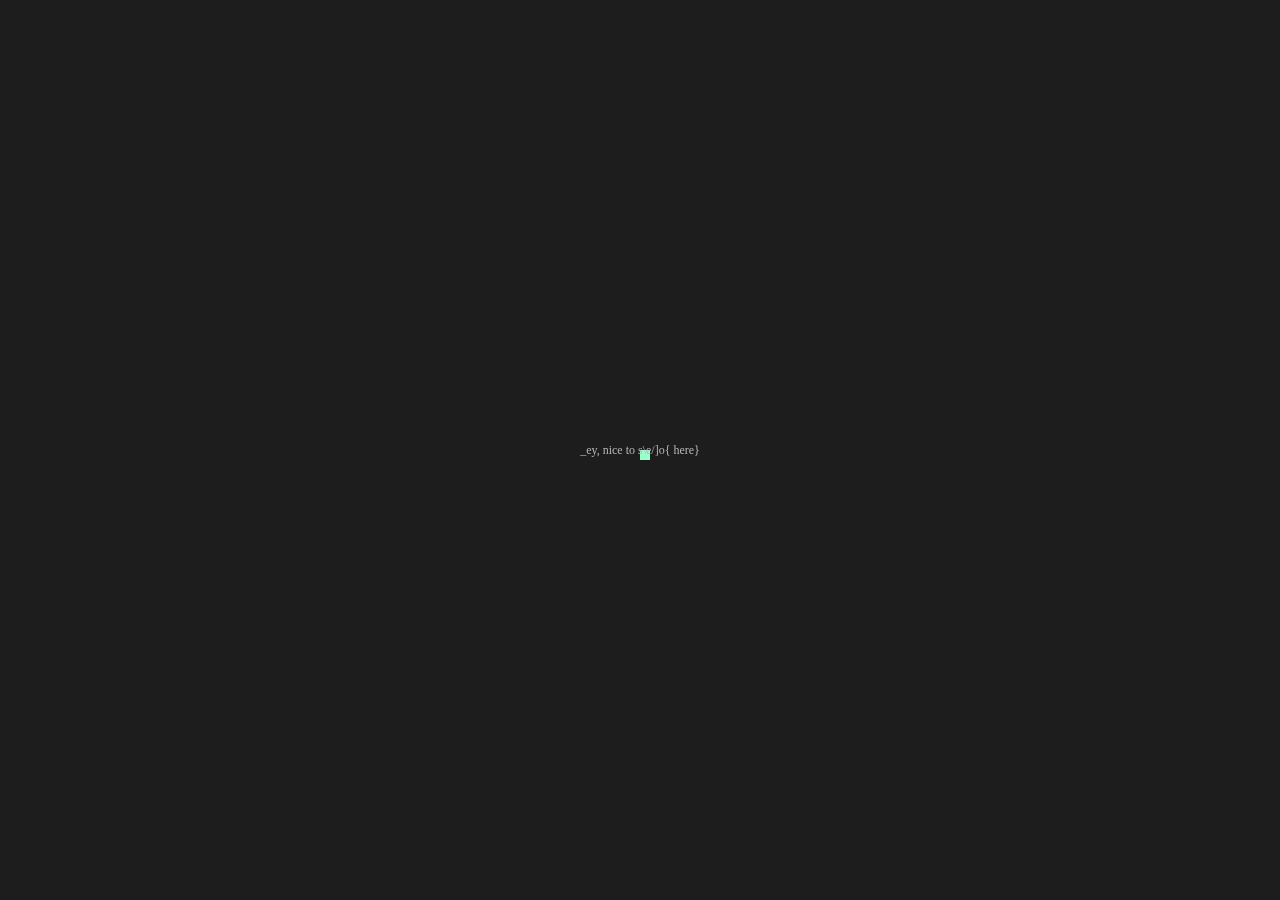
<file: index.html>
<!DOCTYPE html>

<html lang="en">
  <head>
    <meta http-equiv="content-type" content="text/html; charset=utf-8" />

    <meta content="width=device-width, initial-scale=1.0, minimum-scale=1.0, maximum-scale=1.0" name="viewport" />
    
    <meta content="IE=EDGE" http-equiv="X-UA-Compatible" />

    <title>. nico cherubin . independent . interactive designer .</title>

    <meta name="description" content="nico cherubin, independent interactive designer, italy based, technology passionate! excited to build wonderful digital products and funny user experience." />

    <meta name="keywords" content="freelance, graphic designer, user interface design, interection design, wireframe, prototype, digital designer, web designer, mobile application, prototipazione applicativi mobili, app, ios, android, verona, italia, italy" />

    <meta name="generator" content="ProcessWire 3.0.98" />

    <meta property="og:locale" content="en" />
    
    <meta property="og:type" content="website" />
    
    <meta property="og:title" content=". nico cherubin . independent . interactive designer ." />
    
    <meta property="og:description" content="nico cherubin, independent interactive designer, italy based, technology passionate! excited to build wonderful digital products and funny user experience." />
    
    <meta property="og:url" content="https://www.nicocherubin.com/" />
    
    <meta property="og:site_name" content="Nico Cherubin" />
    
    <meta property="og:image" content="https://www.nicocherubin.com/site/templates/img/og-image.png" />
    
    <meta property="og:image:width" content="1200" />

    <meta property="og:image:height" content="630" />

    <meta name="twitter:card" content="summary" />
    
    <meta name="twitter:description" content="nico cherubin, independent interactive designer, italy based, technology passionate! excited to build wonderful digital products and funny user experience." />
    
    <meta name="twitter:title" content=". nico cherubin . independent . interactive designer ." />
    
    <meta name="twitter:site" content="@nicocherubin" />
    
    <meta name="twitter:image" content="https://www.nicocherubin.com/site/templates/img/og-image.png" />

    <link rel="stylesheet" type="text/css" href="../css/main.css" />

    <!-- <script async src="https://www.googletagmanager.com/gtag/js?id=UA-25849172-1"></script>
    
    <script>
      window.dataLayer = window.dataLayer || [];
      function gtag(){dataLayer.push(arguments);}
      gtag('js', new Date());

      gtag('config', 'UA-25849172-1');
    </script> -->

  </head>

  <body class="no-js t-dark">

    <script> document.body.classList.remove('no-js') </script>

    <a href="index.html#bodycopy" class="visually-hidden element-focusable bypass-to-main">Skip to content</a>

    <button class="toggle" id="menu-toggle"><span class="toggle__label">menu</span></button>

    <nav class="nav" id="nav">
      <div class="nav__item nav__item--first">
        <a data-namespace="home" href="https://tyler-furby.github.io/index.html">work</a>
              </div>
      <div class="nav__item nav__item--second"><a data-namespace="about" href="https://www.nicocherubin.com/about/">about</a></div>
      <div class="nav__item nav__item--third" itemscope itemtype="https://schema.org/Organization">
        <button>follow</button>
        <link itemprop="url" href="index.html">
        <ul class="nav__sub" >
          <li lass="nav__item">
            <a target="_blank" itemprop="sameAs" href="https://twitter.com/nicocherubin">tw</a>
          </li>
          <li lass="nav__item">
            <a target="_blank" itemprop="sameAs"  href="https://www.instagram.com/kericon/">ig</a>
          </li>
          <li lass="nav__item">
            <a target="_blank" itemprop="sameAs" href="https://www.linkedin.com/in/nicocherubin/">ln</a>
          </li>
          <li lass="nav__item">
            <a target="_blank" itemprop="sameAs" href="https://www.behance.net/nicocherubin">be</a>
          </li>
        </ul>
      </div>
      <div class="nav__item nav__item--quarter">
        <button id="clip-mail" data-clipboard-text="hello@nicocherubin.com">say hi</button>
        <div class="clip">
          <span class="clip__text">e-mail copied</span>
          </div>
      </div>
    </nav>

    <div id="barba-wrapper">

      <div class="barba-container" data-namespace="home">

        <div id="bodycopy">
<section class='section' id='scrolljack-content'><article class='section__item'>
    <div class='project'>
      <div class='project__wrap'>
        <header class='project__header'>
          <span class='project__index'>.01.</span>
          <h2 class='project__title'>Biotica</h2>
        </header>
        <footer class='project__footer'>
          <p class='project__type'>film</p>
          <p class='project__role'>in production</p>
        </footer>
        <a data-namespace='work' href='https://tyler-furby.github.io/work/biotica.html' class='project__link'>view</a>
      </div>
    </div>
    <a data-namespace='work' href='https://tyler-furby.github.io/work/biotica.html' class='letter'></a>
  <!-- </article><article class='section__item'>
    <div class='project'>
      <div class='project__wrap'>
        <header class='project__header'>
          <span class='project__index'>.02.</span>
          <h2 class='project__title'>Gritti Energia</h2>
        </header>
        <footer class='project__footer'>
          <p class='project__type'>iOS - Android App</p>
          <p class='project__role'>ux ui designer</p>
        </footer>
        <a data-namespace='work' href='https://www.nicocherubin.com/work/gritti-energia/' class='project__link'>view</a>
      </div>
    </div>
    <a data-namespace='work' href='https://www.nicocherubin.com/work/gritti-energia/' class='letter'></a>
  </article><article class='section__item'>
    <div class='project'>
      <div class='project__wrap'>
        <header class='project__header'>
          <span class='project__index'>.03.</span>
          <h2 class='project__title'>Barovier &amp; Toso</h2>
        </header>
        <footer class='project__footer'>
          <p class='project__type'>website</p>
          <p class='project__role'>interactive designer</p>
        </footer>
        <a data-namespace='work' href='https://www.nicocherubin.com/work/barovier-toso/' class='project__link'>view</a>
      </div>
    </div>
    <a data-namespace='work' href='https://www.nicocherubin.com/work/barovier-toso/' class='letter'></a>
  </article><article class='section__item'>
    <div class='project'>
      <div class='project__wrap'>
        <header class='project__header'>
          <span class='project__index'>.04.</span>
          <h2 class='project__title'>QC Terme</h2>
        </header>
        <footer class='project__footer'>
          <p class='project__type'>e-commerce</p>
          <p class='project__role'>ux ui designer</p>
        </footer>
        <a data-namespace='work' href='https://www.nicocherubin.com/work/qc-terme/' class='project__link'>view</a>
      </div>
    </div>
    <a data-namespace='work' href='https://www.nicocherubin.com/work/qc-terme/' class='letter'></a>
  </article><article class='section__item'>
    <div class='project'>
      <div class='project__wrap'>
        <header class='project__header'>
          <span class='project__index'>.05.</span>
          <h2 class='project__title'>Peekabeat</h2>
        </header>
        <footer class='project__footer'>
          <p class='project__type'>iOS App</p>
          <p class='project__role'>ux ui designer</p>
        </footer>
        <a data-namespace='work' href='https://www.nicocherubin.com/work/peekabeat/' class='project__link'>view</a>
      </div>
    </div>
    <a data-namespace='work' href='https://www.nicocherubin.com/work/peekabeat/' class='letter'></a>
  </article><article class='section__item'>
    <div class='project'>
      <div class='project__wrap'>
        <header class='project__header'>
          <span class='project__index'>.06.</span>
          <h2 class='project__title'>Lilla</h2>
        </header>
        <footer class='project__footer'>
          <p class='project__type'>e-commerce</p>
          <p class='project__role'>ux ui designer</p>
        </footer>
        <a data-namespace='work' href='https://www.nicocherubin.com/work/lilla/' class='project__link'>view</a>
      </div>
    </div>
    <a data-namespace='work' href='https://www.nicocherubin.com/work/lilla/' class='letter'></a>
  </article><article class='section__item'>
    <div class='project'>
      <div class='project__wrap'>
        <header class='project__header'>
          <span class='project__index'>.07.</span>
          <h2 class='project__title'>Nike SB Dunk</h2>
        </header>
        <footer class='project__footer'>
          <p class='project__type'>freebies</p>
          <p class='project__role'>tribute project</p>
        </footer>
        <a data-namespace='work' href='https://www.nicocherubin.com/work/nike-sb-dunk/' class='project__link'>view</a>
      </div>
    </div>
    <a data-namespace='work' href='https://www.nicocherubin.com/work/nike-sb-dunk/' class='letter'></a>
  </article><article class='section__item'>
    <div class='project'>
      <div class='project__wrap'>
        <header class='project__header'>
          <span class='project__index'>.08.</span>
          <h2 class='project__title'>iSushi</h2>
        </header>
        <footer class='project__footer'>
          <p class='project__type'>iOS - Android App</p>
          <p class='project__role'>ux ui + video</p>
        </footer>
        <a data-namespace='work' href='https://www.nicocherubin.com/work/i-sushi/' class='project__link'>view</a>
      </div>
    </div>
    <a data-namespace='work' href='https://www.nicocherubin.com/work/i-sushi/' class='letter'></a>
  </article><article class='section__item'>
    <div class='project'>
      <div class='project__wrap'>
        <header class='project__header'>
          <span class='project__index'>.09.</span>
          <h2 class='project__title'>Aiaiai</h2>
        </header>
        <footer class='project__footer'>
          <p class='project__type'>freebies</p>
          <p class='project__role'>tribute</p>
        </footer>
        <a data-namespace='work' href='https://www.nicocherubin.com/work/aiaiai-redesign/' class='project__link'>view</a>
      </div>
    </div>
    <a data-namespace='work' href='https://www.nicocherubin.com/work/aiaiai-redesign/' class='letter'></a>
  </article> -->
</section><div class='counter'>
  <div class='counter__wrap'>
    <span class='counter__current'></span>
    <span class='counter__separator'></span>
    <span class='counter__total'>.09.</span>
  </div>
</div><div id='paginator' class='paginator'>
    <div class='paginator__rails'></div>
    <div class='paginator__indicator'></div>
  </div>
<script id='home-script'>var __PROJECTS__ = [{
      id: 1024,
      title: 'Starbucks',
      images: ['/site/assets/1015/b-1.png','/site/assets/1015/b-outline-1.png',]
    },
    //{
    //   id: 1022,
    //   title: 'Gritti Energia',
    //   images: ['/site/assets/files/1022/g-1.png','/site/assets/files/1022/g-outline-1.png',]
    // },{
    //   id: 1015,
    //   title: 'Barovier &amp; Toso',
    //   images: ['/site/assets/files/1015/b-1.png','/site/assets/files/1015/b-outline-1.png',]
    // },{
    //   id: 1021,
    //   title: 'QC Terme',
    //   images: ['/site/assets/files/1021/q.png','/site/assets/files/1021/q-outline.png',]
    // },{
    //   id: 1020,
    //   title: 'Peekabeat',
    //   images: ['/site/assets/files/1020/p.png','/site/assets/files/1020/p-outline.png',]
    // },{
    //   id: 1023,
    //   title: 'Lilla',
    //   images: ['/site/assets/files/1023/l.png','/site/assets/files/1023/l-outline.png',]
    // },{
    //   id: 1018,
    //   title: 'Nike SB Dunk',
    //   images: ['/site/assets/files/1018/n.png','/site/assets/files/1018/n-outline.png',]
    // },{
    //   id: 1016,
    //   title: 'iSushi',
    //   images: ['/site/assets/files/1016/i.png','/site/assets/files/1016/i-outline.png',]
    // },{
    //   id: 1014,
    //   title: 'Aiaiai',
    //   images: ['/site/assets/files/1014/a.png','/site/assets/files/1014/a-outline-1.png',]
    // },
  ]
  </script>        </div><!--/bodycopy-->

      </div><!--/barba-container-->

    </div><!--/barba-wrapper-->

    
    <div class="loader">
      <div class="loader__claim">Hey, nice to see you here</div>
    </div>

    <!-- <div class="noise" id="noise"></noise> -->

    <script src="../js/main.js"></script>

  </body>

</html>
</file>
<file: css/main.css>
/*! normalize.css v8.0.0 | MIT License | github.com/necolas/normalize.css */
html {
    line-height: 1.15;
    -webkit-text-size-adjust: 100%
}

body {
    margin: 0
}

h1 {
    font-size: 2em;
    margin: 0.67em 0
}

hr {
    box-sizing: content-box;
    height: 0;
    overflow: visible
}

pre {
    font-family: monospace, monospace;
    font-size: 1em
}

a {
    background-color: transparent
}

abbr[title] {
    border-bottom: none;
    text-decoration: underline;
    text-decoration: underline dotted
}

b,
strong {
    font-weight: bolder
}

code,
kbd,
samp {
    font-family: monospace, monospace;
    font-size: 1em
}

small {
    font-size: 80%
}

sub,
sup {
    font-size: 75%;
    line-height: 0;
    position: relative;
    vertical-align: baseline
}

sub {
    bottom: -0.25em
}

sup {
    top: -0.5em
}

img {
    border-style: none
}

button,
input,
optgroup,
select,
textarea {
    font-family: inherit;
    font-size: 100%;
    line-height: 1.15;
    margin: 0
}

button,
input {
    overflow: visible
}

button,
select {
    text-transform: none
}

button,
[type="button"],
[type="reset"],
[type="submit"] {
    -webkit-appearance: button
}

button::-moz-focus-inner,
[type="button"]::-moz-focus-inner,
[type="reset"]::-moz-focus-inner,
[type="submit"]::-moz-focus-inner {
    border-style: none;
    padding: 0
}

button:-moz-focusring,
[type="button"]:-moz-focusring,
[type="reset"]:-moz-focusring,
[type="submit"]:-moz-focusring {
    outline: 1px dotted ButtonText
}

fieldset {
    padding: 0.35em 0.75em 0.625em
}

legend {
    box-sizing: border-box;
    color: inherit;
    display: table;
    max-width: 100%;
    padding: 0;
    white-space: normal
}

progress {
    vertical-align: baseline
}

textarea {
    overflow: auto
}

[type="checkbox"],
[type="radio"] {
    box-sizing: border-box;
    padding: 0
}

[type="number"]::-webkit-inner-spin-button,
[type="number"]::-webkit-outer-spin-button {
    height: auto
}

[type="search"] {
    -webkit-appearance: textfield;
    outline-offset: -2px
}

[type="search"]::-webkit-search-decoration {
    -webkit-appearance: none
}

::-webkit-file-upload-button {
    -webkit-appearance: button;
    font: inherit
}

details {
    display: block
}

summary {
    display: list-item
}

template {
    display: none
}

[hidden] {
    display: none
}

@font-face {
    font-family: 'AO Mono Black';
    src: url("file:///C:/Users/tyler/www.nicocherubin.com/fonts/AOMonoBlack.woff2") format("woff2"), url("file:///C:/Users/tyler/www.nicocherubin.com/fonts/AOMonoBlack.woff") format("woff"), url("file:///C:/Users/tyler/www.nicocherubin.com/fonts/AOMonoBlack.ttf") format("truetype");
    font-weight: normal;
    font-style: normal
}

@font-face {
    font-family: 'AO Mono Bold';
    src: url("file:///C:/Users/tyler/www.nicocherubin.com/fonts/AOMonoRegular.woff2") format("woff2"), url("file:///C:/Users/tyler/www.nicocherubin.com/fonts/AOMonoRegular.woff") format("woff"), url("file:///C:/Users/tyler/www.nicocherubin.com/fonts/AOMonoRegular.ttf") format("truetype");
    font-weight: normal;
    font-style: normal
}

@font-face {
    font-family: 'AO Mono';
    src: url("file:///C:/Users/tyler/www.nicocherubin.com/fonts/AOMonoBold.woff2") format("woff2"), url("file:///C:/Users/tyler/www.nicocherubin.com/fonts/AOMonoBold.woff") format("woff"), url("file:///C:/Users/tyler/www.nicocherubin.com/fonts/AOMonoBold.ttf") format("truetype");
    font-weight: normal;
    font-style: normal
}

*,
*::before,
*::after {
    box-sizing: border-box;
    text-rendering: optimizeLegibility;
    -webkit-font-smoothing: antialiased;
    -moz-osx-font-smoothing: grayscale
}

html,
body {
    cursor: none !important;
    font-size: 100%
}

*,
*:visited,
*:hover,
*:focus,
*:-webkit-any-link {
    cursor: none
}

html {
    height: 100%
}

body {
    font-family: "AO Mono Bold";
    color: #000;
    background-color: #F8F8F8;
    min-height: 100%
}

body.t-dark {
    background-color: #1D1D1D;
    color: #fff
}

#barba-wrapper,
.barba-container {
    position: absolute;
    width: 100%;
    height: 100%;
    z-index: 5
}

canvas {
    position: fixed;
    top: 0;
    left: 0;
    bottom: 0;
    right: 0;
    width: 100%;
    height: 100%;
    background-color: transparent;
    pointer-events: none;
    z-index: 3
}

.paginator {
    position: fixed;
    top: 0;
    bottom: 0;
    right: 0;
    margin: auto 0;
    width: 3px;
    transform: rotate(180deg);
    z-index: 20
}

@media (min-width: 48em) {
    .paginator {
        display: none
    }
}

.paginator__rails {
    position: absolute;
    top: 0;
    bottom: 0;
    left: 0;
    width: 1px;
    height: 100%
}

.paginator__indicator {
    position: absolute;
    top: 0;
    left: 0px;
    width: 3px;
    background-color: #61fdb0
}

.toggle {
    position: fixed;
    bottom: 20px;
    right: 20px;
    display: inline-block;
    cursor: none;
    border: none;
    text-decoration: none;
    color: #fff;
    background-color: transparent;
    background-image: none;
    margin-left: -6px;
    margin-right: -6px;
    margin-top: 10px;
    padding: 8px 0;
    z-index: 23;
    opacity: 0
}

.toggle .no-js {
    opacity: 1
}

.toggle::before,
.toggle::after {
    color: #61fdb0;
    padding: 0 6px
}

.toggle::before {
    content:'{'
}

.toggle::after {
    content: '}'
}

@media (min-width: 48em) {
    .toggle {
        display: none
    }
}

@keyframes clip {
    0% {
        opacity: 0
    }

    50% {
        opacity: 1
    }

    100% {
        opacity: 0
    }
}

.clip {
    position: absolute;
    bottom: 100%;
    right: 0;
    display: inline-block;
    font-family: "AO Mono Bold";
    background-color: #61fdb0;
    padding: 1px 8px;
    opacity: 0;
    text-align: center
}

.clip.entering {
    animation: clip 1s forwards
}

.clip__text {
    font-size: 12px;
    color: #000;
    padding: 0;
    margin: 0;
    white-space: nowrap
}

.loader {
    position: fixed;
    top: 0;
    left: 0;
    right: 0;
    bottom: 0;
    display: flex;
    align-items: center;
    justify-content: center;
    z-index: 25
}

.loader.is-hidden {
    display: none;
    pointer-events: none;
    z-index: -1
}

.loader__claim {
    font-size: 12px;
    line-height: 1;
    color: #B5B5B5;
    white-space: nowrap;
    opacity: 0
}

.no-js .loader__claim {
    opacity: 1
}

@media (max-width: 47.99em) {
    .nav {
        position: fixed;
        top: 0;
        left: 0;
        right: 0;
        bottom: 0;
        padding: 90px 30px;
        display: none;
        flex-direction: column;
        align-items: flex-start;
        justify-content: flex-end;
        background-color: #000;
        z-index: 22
    }
}

.nav,
.nav__sub {
    list-style: none;
    margin: 0;
    color: #61fdb0
}

@media (min-width: 48em) {

    .nav,
    .nav__sub {
        padding: 0;
        color: #000
    }
}

@media (min-width: 48em) {
    .nav__item {
        position: fixed;
        z-index: 20;
        opacity: 0
    }

    .no-js .nav__item {
        opacity: 1
    }
}

.nav__item>a,
.nav__item>button {
    display: inline-block;
    cursor: none;
    border: none;
    color: currentColor;
    text-decoration: none;
    background-color: transparent;
    background-image: none;
    outline: none;
    font-size: 52px;
    line-height: inherit;
    letter-spacing: 0.125em;
    padding: 10px 0
}

@media (max-width: 47.99em) {

    .nav__item>a,
    .nav__item>button {
        font-family: "AO Mono Black"
    }
}

@media (min-width: 48em) {

    .nav__item>a,
    .nav__item>button {
        font-size: 12px
    }
}

.nav__sub {
    margin: 0 -10px;
    font-size: 12px;
    padding: 0;
    pointer-events: none
}

@media (max-width: 47.99em) {
    .nav__sub {
        height: 0
    }
}

@media (min-width: 48em) {
    .nav__sub {
        position: absolute;
        width: 200px;
        bottom: 35px
    }
}

.nav__sub li {
    position: relative;
    display: inline-block;
    padding: 0 10px;
    color: #B5B5B5;
    transform: translateY(8px);
    opacity: 0;
    transition: all 0.35s;
    transition-property: transform, opacity
}

.nav__sub li:nth-child(1) {
    transition-delay: .08s
}

.nav__sub li:nth-child(2) {
    transition-delay: .16s
}

.nav__sub li:nth-child(3) {
    transition-delay: .24s
}

.nav__sub li:nth-child(4) {
    transition-delay: .32s
}

@media (max-width: 47.99em) {
    .nav__sub li {
        transition: all 0.25s;
        color: #61fdb0
    }
}

.nav__sub li:not(:last-child)::after {
    content: ".";
    position: absolute;
    bottom: 5px;
    right: -10px;
    color: currentColor
}

@media (max-width: 47.99em) {
    .nav__sub li:not(:last-child)::after {
        bottom: 5px
    }
}

.nav__sub li a {
    color: currentColor;
    text-decoration: none;
    line-height: 25px;
    padding-bottom: 8px
}

@media (max-width: 47.99em) {
    .nav__sub li a {
        font-size: 16px
    }
}

.nav__sub.is-open li {
    opacity: 1;
    transform: translateY(0)
}

.nav__item:hover>.nav__sub,
.nav__sub.is-open {
    pointer-events: auto
}

@media (min-width: 48em) {
    .nav__item:hover>.nav__sub li {
        opacity: 1;
        transform: translateY(0)
    }
}

@media (min-width: 48em) {
    .nav__item--first {
        top: 45px;
        left: 45px
    }
}

@media (min-width: 48em) {
    .nav__item--second {
        top: 45px;
        right: 45px
    }
}

@media (min-width: 48em) {
    .nav__item--third {
        bottom: 45px;
        left: 45px
    }
}

@media (min-width: 48em) {
    .nav__item--quarter {
        bottom: 45px;
        right: 45px
    }
}

@media (min-width: 48em) {

    .nav.nav--light,
    .nav.nav--light .nav__sub li a,
    body.t-dark .nav,
    body.t-dark .nav .nav__sub li a {
        color: #fff
    }
}

@media (max-width: 47.99em) {

    .nav .nav__sub li,
    .nav .nav__sub li a {
        color: #F8F8F8
    }
}

.section {
    position: fixed;
    top: 0;
    bottom: 0;
    left: 0;
    right: 0;
    z-index: 2
}

.section__item {
    position: absolute;
    top: 0;
    bottom: 0;
    left: 0;
    right: 0;
    z-index: 1;
    pointer-events: none;
    visibility: hidden
}

.section__item.is-current {
    z-index: 2;
    pointer-events: auto;
    visibility: visible
}

.letter {
    position: fixed;
    display: none;
    z-index: 3
}

.section__item.is-current .letter {
    display: block
}

.counter {
    position: fixed;
    top: 80px;
    left: 20px;
    z-index: 1
}

@media (min-width: 48em) {
    .counter {
        top: 0;
        bottom: 0;
        left: 0;
        width: 30%;
        display: flex;
        align-items: center;
        justify-content: flex-end
    }
}

.counter__wrap {
    display: flex;
    flex-flow: column nowrap;
    align-items: center;
    padding-right: 80px
}

.counter__current,
.counter__total {
    display: inline-block;
    font-size: 14px;
    line-height: 28px;
    letter-spacing: 0.125em;
    opacity: 0
}

.no-js .counter__current,
.no-js .counter__total {
    opacity: 1
}

@media (min-width: 48em) {

    .counter__current,
    .counter__total {
        font-size: 12px;
        line-height: 20px
    }
}

.counter__current {
    font-family: "AO Mono Black";
    transform: translateY(-8px)
}

.no-js .counter__current {
    transform: translateY(0)
}

.counter__total {
    color: #B5B5B5;
    transform: translateY(8px)
}

.no-js .counter__total {
    transform: translateY(0)
}

.counter__separator {
    width: 2px;
    height: 20px;
    margin: 20px 0;
    background-color: #61fdb0;
    transform-origin: 50% 0%;
    transform: scaleY(0)
}

.no-js .counter__separator {
    transform: scaleY(1)
}

@media (min-width: 48em) {
    .counter__separator {
        margin: 30px 0
    }
}

.project {
    position: absolute;
    top: 80px;
    left: 80px;
    z-index: 1
}

@media (min-width: 48em) {
    .project {
        top: 50%;
        left: auto;
        right: 0;
        width: 30%;
        transform: translateY(-50%)
    }
}

.project__role,
.project__type,
.project__index,
.project__link {
    display: block;
    font-size: 12px;
    line-height: 15px;
    min-height: 15px;
    letter-spacing: 0.125em;
    margin: 0
}

@media (max-width: 47.99em) {
    .project__index {
        display: none
    }
}

.project__role {
    color: #626262
}

.project__type {
    margin-top: 0;
    color: #B5B5B5;
    margin-bottom: 6px
}

@media (min-width: 48em) {
    .project__footer {
        margin-top: 40px
    }
}

.project__title {
    margin-top: 0;
    font-size: 20px;
    line-height: 25px;
    min-height: 25px;
    font-family: "AO Mono Black";
    color: #61fdb0
}

@media (min-width: 48em) {
    .project__title {
        margin-top: 23px
    }
}

.project__link {
    display: inline-block;
    text-decoration: none;
    color: #000;
    margin-left: -6px;
    margin-right: -6px;
    margin-top: 10px;
    padding: 8px 0
}

.project__link::before,
.project__link::after {
    display: inline-block;
    color: #61fdb0;
    padding: 0 6px;
    transition: transform .35s
}

.project__link::before {
    content:'{'
}

.project__link::after {
    content: '}'
}

.project__link:hover {
    cursor: none
}

.project__link:hover::before {
    transform: translateX(-8px)
}

.project__link:hover::after {
    transform: translateX(8px)
}

@media (min-width: 48em) {
    .project__link {
        margin-top: 40px
    }
}

body.t-dark .project__link {
    color: #fff
}

.bg {
    position: absolute;
    top: 0;
    left: 0;
    right: 0;
    bottom: 0;
    background-position: center center;
    background-size: cover;
    z-index: 1
}

.work {
    width: 100%;
    height: 100%;
    position: fixed;
    top: 0;
    left: 0;
    opacity: 0;
    background-color: #000
}

.no-js .work {
    opacity: 1
}

.work__cover {
    position: absolute;
    top: 0;
    bottom: 0;
    right: 0;
    left: 0;
    filter: blur(5px);
    transition: filter 0.55s
}

.work__data {
    width: 100%
}

@media (min-width: 48em) {
    .work__data {
        max-width: 450px
    }
}

.work__content {
    position: absolute;
    width: 100%;
    height: 100%;
    display: flex;
    align-items: center;
    z-index: 1;
    transition: all 0.55s;
    transition-property: opacity, transform
}

.work__info,
.work__letter {
    position: relative;
    width: 50%;
    height: 100%;
    z-index: 5;
    flex: 0 0 auto;
    display: flex;
    align-items: flex-start
}

@media (min-width: 48em) {

    .work__info,
    .work__letter {
        align-items: center;
        justify-content: center
    }
}

@media (max-width: 47.99em) {

    .work__info,
    .work__letter {
        width: 100%;
        padding-left: 20px;
        padding-right: 20px;
        height: auto
    }
}

.work__info,
.work__info * {
    -moz-user-select: none;
    -khtml-user-select: none;
    -webkit-user-select: none;
    -ms-user-select: none;
    user-select: none
}

@media (max-width: 47.99em) {
    .work__info {
        margin-top: 110px
    }
}

.work__letter {
    opacity: 0;
    transform: translateX(-80px)
}

.no-js .work__letter {
    opacity: 1;
    transform: translateX(0)
}

@media (max-width: 47.99em) {
    .work__letter {
        display: none;
        padding-left: 10px;
        padding-right: 10px;
        margin-top: 20px
    }
}

.work__wrap {
    position: relative;
    width: 100%;
    height: 100%
}

.work__video {
    position: absolute;
    top: 50%;
    left: 50%;
    min-width: 100%;
    min-height: 100%;
    width: auto;
    height: auto;
    transform: translate(-50%, -50%);
    filter: grayscale(1)
}

.work__video--mobile {
    top: 0;
    left: 0;
    width: 100%;
    object-fit: cover;
    min-height: auto;
    transform: translate(0, 0)
}

@media (min-width: 62em) {
    .work__video--mobile {
        display: none
    }
}

@media (max-width: 61.99em) {
    .work__video--desktop {
        display: none
    }
}

.work__info {
    color: #fff
}

.work__info h1,
.work__info h2,
.work__info p,
.work__info a {
    display: block;
    opacity: 0;
    transform: translateY(8px)
}

.no-js .work__info h1,
.no-js .work__info h2,
.no-js .work__info p,
.no-js .work__info a {
    opacity: 1;
    transform: translateY(0)
}

.work__info h1,
.work__info h2 {
    color: #61fdb0
}

.work__info h1 {
    font-size: 30px;
    margin: 20px 0
}

.work__info h2,
.work__info p,
.work__info a {
    font-size: 12px;
    line-height: 15px;
    margin-bottom: 12px;
    margin-top: 12px
}

@media (min-width: 48em) {

    .work__info p,
    .work__info a {
        margin-bottom: 0;
        margin-top: 0
    }
}

.work__info a {
    display: inline-block;
    color: #fff;
    text-decoration: none
}

@media (min-width: 48em) {
    .work__info a {
        line-height: 25px
    }
}

.work__row {
    display: flex;
    margin-bottom: 0
}

@media (min-width: 48em) {
    .work__row {
        margin-bottom: 50px
    }

    .work__row:last-of-type {
        margin-bottom: 0
    }
}

.work__col {
    flex: 0 0 auto;
    width: 50%
}

@media (min-width: 23.375em) and (max-width: 47.99em) {
    .work__col {
        margin-bottom: 10px
    }
}

.work__col--full {
    width: 100%
}

@media (max-width: 47.99em) {
    .work__row--invert-mobile {
        flex-flow: row wrap
    }

    .work__row--invert-mobile .work__col {
        width: 100%;
        display: flex
    }

    .work__row--invert-mobile .work__col>*:first-child {
        width: 25%;
        flex: 0 0 auto
    }
}

.work__backdrop {
    position: absolute;
    width: 100%;
    height: 100%;
    background-color: rgba(0, 0, 0, 0.8)
}

.work__help {
    position: fixed;
    bottom: 30px;
    left: 20px;
    z-index: 5;
    padding: 0;
    pointer-events: none;
    text-align: center;
    font-family: "AO Mono Black";
    letter-spacing: 0.125em;
    color: #61fdb0;
    background-color: transparent;
    background-image: none;
    border: none;
    opacity: 0;
    transform: translate(0, 8px)
}

.no-js .work__help {
    opacity: 1;
    transform: translateY(0)
}

@media (min-width: 48em) {
    .work__help {
        left: 50%;
        transform: translate(-50%, 8px);
        font-size: 12px;
        line-height: 25px;
        bottom: 50px
    }
}

.work__back {
    bottom: auto;
    top: 30px;
    text-decoration: none;
    pointer-events: auto
}

@media (min-width: 48em) {
    .work__back {
        bottom: auto;
        top: 50px
    }
}

@media (max-width: 47.99em) {
    .work__back {
        display: none
    }
}

.work.is-revealed .work__cover {
    filter: blur(0px);
    z-index: 2
}

.work.is-revealed .work__content,
.work.is-revealed .work__counter,
.work.is-revealed .work__bar {
    opacity: 0 !important
}

.work.is-revealed .work__content {
    transform: scale3d(1.2, 1.2, 1.2)
}

.work.is-revealed .work__help {
    pointer-events: auto
}

.work__bar {
    position: fixed;
    top: 0;
    left: 0;
    bottom: 0;
    height: 3px;
    width: 100%;
    z-index: 5;
    background-color: #61fdb0;
    transform-origin: 0 0;
    transform: scaleX(0)
}

.work__counter {
    width: 100%;
    justify-content: center
}

@media (max-width: 47.99em) {
    .work__counter {
        display: none
    }
}

.work__counter .counter__current {
    color: #F8F8F8
}

.work__counter .counter__wrap {
    padding-right: 0
}

.about {
    position: fixed;
    top: 0;
    left: 0;
    bottom: 0;
    right: 0;
    display: flex;
    align-items: flex-end
}

@media (min-width: 48em) {
    .about {
        align-items: center
    }
}

.about__copy {
    position: relative;
    width: 100%;
    margin-top: 20px;
    margin-bottom: 20px;
    max-height: 100%;
    overflow-y: scroll
}

.about__copy .scroll-content {
    position: relative;
    z-index: 1
}

.about__copy h2 {
    margin-top: 52px;
    margin-bottom: 45px;
    color: #61fdb0
}

.about__copy p {
    margin-bottom: 20px
}

.about__copy p,
.about__copy li {
    line-height: 28px;
    font-size: 14px
}

@media (min-width: 48em) {

    .about__copy p,
    .about__copy li {
        line-height: 20px;
        font-size: 12px
    }
}

.about__copy ul {
    list-style: none;
    padding: 0;
    margin: 0
}

.about__copy strong {
    font-family: "AO Mono Black"
}

.about__copy h2 {
    font-family: "AO Mono Black";
    line-height: 30px;
    font-size: 18px
}

@media (min-width: 48em) {
    .about__copy h2 {
        line-height: 28px;
        font-size: 20px
    }
}

.about__copy a {
    color: #000;
    font-family: "AO Mono Black";
    text-decoration: none
}

.about__copy a>div {
    display: inline-block
}

body.t-dark .about__copy a {
    color: #fff
}

.about__body {
    padding-left: 16px;
    padding-right: 16px;
    padding-top: 45vh;
    padding-bottom: 8vh;
    opacity: 0
}

.no-js .about__body {
    opacity: 1
}

@media (min-width: 48em) {
    .about__body {
        display: flex;
        width: 50%;
        margin-left: 50%;
        padding-left: 0;
        padding-right: 0
    }
}

.about__inner {
    width: 100%;
    max-width: 450px
}

.about__hey {
    position: fixed;
    top: 0;
    bottom: 0;
    right: 0;
    left: 0;
    display: flex;
    justify-content: center;
    align-items: flex-start;
    opacity: 0;
    transform: translateY(100px)
}

.no-js .about__hey {
    opacity: 1;
    transform: translateY(0)
}

@media (min-width: 48em) {
    .about__hey {
        align-items: center
    }
}

@media (max-width: 47.99em) {
    .about__hey {
        margin-top: 140px
    }
}

.about__hey>img {
    display: block;
    max-width: 70%;
    height: auto
}

.page-404 {
    position: fixed;
    top: 0;
    left: 0;
    bottom: 0;
    right: 0;
    background-size: cover;
    background-repeat: no-repeat;
    background-position: 50% 50%;
    text-align: center;
    display: flex;
    align-items: center;
    justify-content: center
}

.page-404,
.page-404 * {
    cursor: auto
}

.page-404 h1 {
    text-align: center;
    font-size: 200px;
    -webkit-text-fill-color: transparent;
    -webkit-text-stroke-width: 4px;
    -webkit-text-stroke-color: #61fdb0;
    font-weight: normal;
    font-family: "AO Mono Black";
    margin-bottom: 0;
    margin-top: 0;
    line-height: 1
}

@media (min-width: 48em) {
    .page-404 h1 {
        font-size: 300px
    }
}

.page-404 a {
    display: inline-block;
    text-decoration: none;
    color: #fff;
    margin-left: -6px;
    font-size: 12px;
    margin-right: -6px;
    margin-top: 10px;
    padding: 8px 0
}

.page-404 a::before,
.page-404 a::after {
    display: inline-block;
    color: #61fdb0;
    padding: 0 6px;
    transition: transform .35s
}

.page-404 a::before {
    content:'{'
}

.page-404 a::after {
    content: '}'
}

.page-404 a:hover {
    cursor: pointer
}

.page-404 a:hover::before {
    transform: translateX(-8px)
}

.page-404 a:hover::after {
    transform: translateX(8px)
}

@media (min-width: 48em) {
    .page-404 a {
        margin-top: 40px
    }
}

.visually-hidden {
    position: absolute;
    width: 1px;
    height: 1px;
    padding: 0;
    margin: -1px;
    white-space: nowrap;
    overflow: hidden;
    clip: rect(1px, 1px, 1px, 1px);
    border: 0
}

.element-focusable:focus {
    clip: auto;
    overflow: visible;
    height: auto
}

.bypass-to-main:focus {
    top: 0;
    left: 0;
    z-index: 10;
    width: 100%;
    height: 40px;
    line-height: 40px;
    text-align: center;
    background: #333;
    color: #fff
}
</file>
